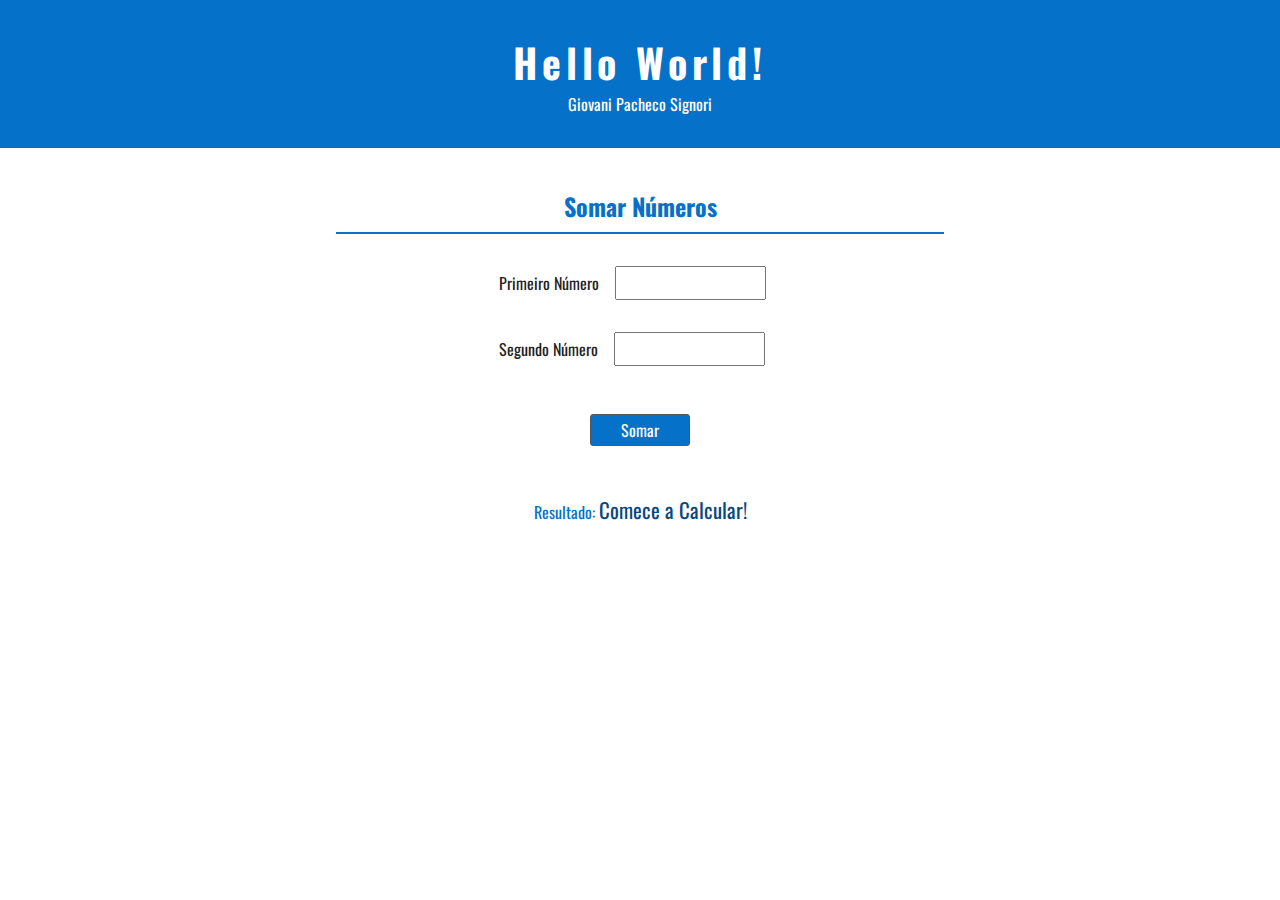
<file: jsonly/index.html>
<!DOCTYPE html>
<html lang="en">
  <head>
    <meta charset="UTF-8" />
    <meta http-equiv="X-UA-Compatible" content="IE=edge" />
    <meta name="viewport" content="width=device-width, initial-scale=1.0" />
    <link rel="stylesheet" href="./style.css" />
    <script src="./js/index.js" defer type="module"></script>
    <title>Hello World</title>
  </head>
  <body>
    <header>
      <h1>Hello World!</h1>
      <p>Giovani Pacheco Signori</p>
    </header>
    <main>
      <section id="soma">
        <h2>Somar Números</h2>
        <!-- action="soma.php" method="post" -->
        <form data-operacao="soma">
          <div class="inputs-container">
            <div class="form-group">
              <label for="n1">Primeiro Número</label>
              <input step=".01" class="form-control" type="number" name="n1" id="n1" />
              <small class="msg-erro"></small>
            </div>
            <div class="form-group">
              <label for="n2">Segundo Número</label>
              <input step=".01" class="form-control" type="number" name="n2" id="n2" />
              <small class="msg-erro"></small>
            </div>
          </div>
          <button type="submit">
            Somar
          </button>
          <div class="resultado">
            <p>
              Resultado:
              <output name="resultado-soma" valido="true" for="n1 n2">Comece a Calcular!</output>
            </p>
            <output name="msg-final"></output>
          </div>
        </form>
      </section>
    </main>
  </body>
</html>
</file>
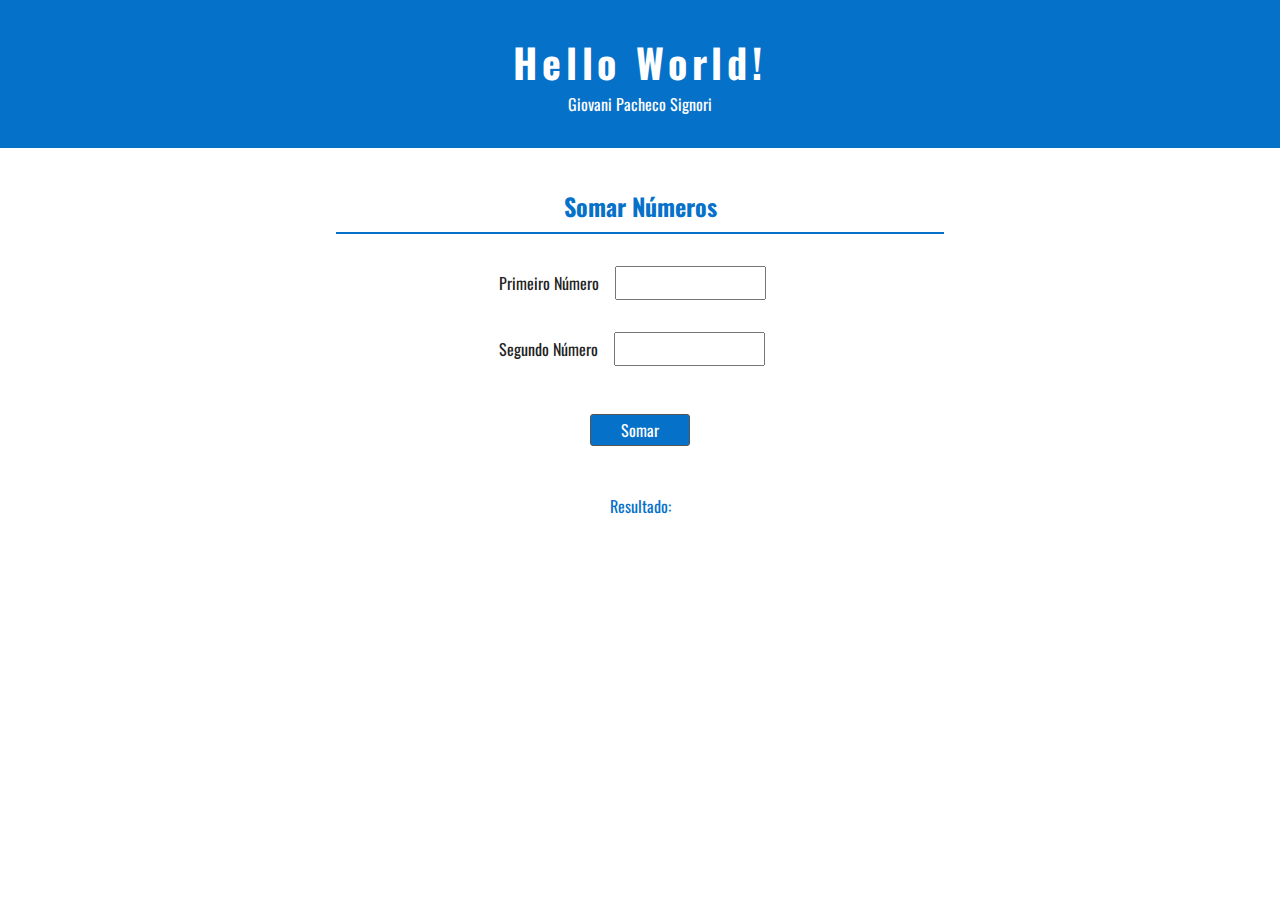
<file: somar-php/index.html>
<!DOCTYPE html>
<html lang="en">
  <head>
    <meta charset="UTF-8" />
    <meta http-equiv="X-UA-Compatible" content="IE=edge" />
    <meta name="viewport" content="width=device-width, initial-scale=1.0" />
    <link rel="stylesheet" href="./style.css" />
    <script src="https://code.jquery.com/jquery-1.10.2.js" type="text/javascript"></script>
    <script type="module" src="./js/index.js" defer></script>
    <title>Hello World</title>
  </head>
  <body>
    <header>
      <h1>Hello World!</h1>
      <p>Giovani Pacheco Signori</p>
    </header>
    <main>
      <section id="soma">
        <h2>Somar Números</h2>
        <form id="soma">
          <div class="inputs-container">
            <div class="form-group">
              <label for="n1">Primeiro Número</label>
              <input step=".01" class="form-control" type="number" name="n1" id="n1" />
              <small class="msg-erro"></small>
            </div>
            <div class="form-group">
              <label for="n2">Segundo Número</label>
              <input step=".01" class="form-control" type="number" name="n2" id="n2" />
              <small class="msg-erro"></small>
            </div>
          </div>
          <button type="submit">
            Somar
          </button>
          <div class="resultado">
            <p>
              Resultado:
              <output name="resultado-soma" for="n1 n2"></output>
            </p>
            <output name="msg-final"></output>
          </div>
        </form>
      </section>
    </main>
  </body>
</html>
</file>
<file: jsonly/style.css>
@import url('https://fonts.googleapis.com/css2?family=Oswald:wght@300;500;700&display=swap');

:root {
    --blue: rgb(6, 113, 201);
    --dark-blue: rgb(7, 72, 126);
    --red: rgb(196, 28, 28);
}

* {
    padding: 0;
    margin: 0;
    font-family: 'Oswald', sans-serif;
    box-sizing: border-box;
    word-wrap: break-word;
}

body {
    min-height: 100vh;
}

header {
    padding: 2rem;
    color: #fff;
    background-color: var(--blue);
    text-align: center;
}

header h1 {
    font-size: 2.5rem;
    letter-spacing: 0.3rem;
}

section#soma {
    display: flex;
    flex-direction: column;
    align-items: center;
    justify-content: center;
    gap: 2rem;
    padding: 2rem;
    text-align: center;
}

section#soma h2 {
    display: block;
    color: var(--blue);
    padding: .5rem;
    width: 50%;
    border-bottom: 2.5px solid var(--blue);
}

section#soma form {
    display: flex;
    align-items: center;
    justify-content: center;
    flex-direction: column;
    flex-wrap: wrap;
    max-width: 700px;
    width: 100%;
    gap: 3rem;
}

form div.inputs-container {
    display: flex;
    flex-direction: column;
    gap: 2rem;
}

form div.form-group{
    display: flex;
    align-items: center;
    gap: 1rem;
}

form div.form-group label {
    color: #222;
}

form div.form-group input {
    color: #333;
    padding: 5px;
}

form button {
    color: #fff;
    text-align: center;
    font-size: 1rem;
    border: 1px solid #555;
    border-radius: 3px;
    width: 100px;
    padding: 3px;
    background-color: var(--blue);
    transform: .3s;
    cursor: pointer;
}

button:hover {
    opacity: 0.8;
}

div.resultado {
    color: var(--blue);
}

div.resultado output[name="msg-final"] {
    color: var(--dark-blue);
}

/*-- Validação ---*/


input[valido=false] {
    border: 2px solid var(--red);
}

input[valido=false] ~ small.msg-erro  {
    color: var(--red);
}

input[valido=true] {
    border: 2px solid var(--blue);
}

div.resultado output[valido=true] {
    color: var(--dark-blue);
    font-size: 1.3rem;
}

div.resultado output[valido=false] {
    color: var(--red);
}

/*----------------------*/




input:focus {
    outline: none;
}

/* Remove arrows from number input */

/* Chrome, Safari, Edge, Opera */
input::-webkit-outer-spin-button,
input::-webkit-inner-spin-button {
  -webkit-appearance: none;
  margin: 0;
}

/* Firefox */
input[type=number] {
  -moz-appearance: textfield;
  appearance: textfield;
}

@media (max-width: 420px) {
    form div.form-group{
        flex-direction: column;
    }
}
</file>
<file: somar-php/style.css>
@import url('https://fonts.googleapis.com/css2?family=Oswald:wght@300;500;700&display=swap');

:root {
    --blue: rgb(6, 113, 201);
    --dark-blue: rgb(7, 72, 126);
    --red: rgb(196, 28, 28);
}

* {
    padding: 0;
    margin: 0;
    font-family: 'Oswald', sans-serif;
    box-sizing: border-box;
    word-wrap: break-word;
}

body {
    min-height: 100vh;
}

header {
    padding: 2rem;
    color: #fff;
    background-color: var(--blue);
    text-align: center;
}

header h1 {
    font-size: 2.5rem;
    letter-spacing: 0.3rem;
}

section#soma {
    display: flex;
    flex-direction: column;
    align-items: center;
    justify-content: center;
    gap: 2rem;
    padding: 2rem;
    text-align: center;
}

section#soma h2 {
    display: block;
    color: var(--blue);
    padding: .5rem;
    width: 50%;
    border-bottom: 2.5px solid var(--blue);
}

section#soma form {
    display: flex;
    align-items: center;
    justify-content: center;
    flex-direction: column;
    flex-wrap: wrap;
    max-width: 700px;
    width: 100%;
    gap: 3rem;
}

form div.inputs-container {
    display: flex;
    flex-direction: column;
    gap: 2rem;
}

form div.form-group{
    display: flex;
    align-items: center;
    gap: 1rem;
}

form div.form-group label {
    color: #222;
}

form div.form-group input {
    color: #333;
    padding: 5px;
}

form button {
    color: #fff;
    text-align: center;
    font-size: 1rem;
    border: 1px solid #555;
    border-radius: 3px;
    width: 100px;
    padding: 3px;
    background-color: var(--blue);
    transform: .3s;
    cursor: pointer;
}

button:hover {
    opacity: 0.8;
}

div.resultado {
    color: var(--blue);
}

div.resultado output[name="msg-final"] {
    color: var(--dark-blue);
}

/*-- Validação ---*/


input[valido=false] {
    border: 2px solid var(--red);
}

input[valido=false] ~ small.msg-erro  {
    color: var(--red);
}

input[valido=true] {
    border: 2px solid var(--blue);
}

div.resultado output[valido=true] {
    color: var(--dark-blue);
    font-size: 1.3rem;
}

div.resultado output[valido=false] {
    color: var(--red);
}

/*----------------------*/




input:focus {
    outline: none;
}

/* Remove arrows from number input */

/* Chrome, Safari, Edge, Opera */
input::-webkit-outer-spin-button,
input::-webkit-inner-spin-button {
  -webkit-appearance: none;
  margin: 0;
}

/* Firefox */
input[type=number] {
  -moz-appearance: textfield;
  appearance: textfield;
}

@media (max-width: 420px) {
    form div.form-group{
        flex-direction: column;
    }
}
</file>
